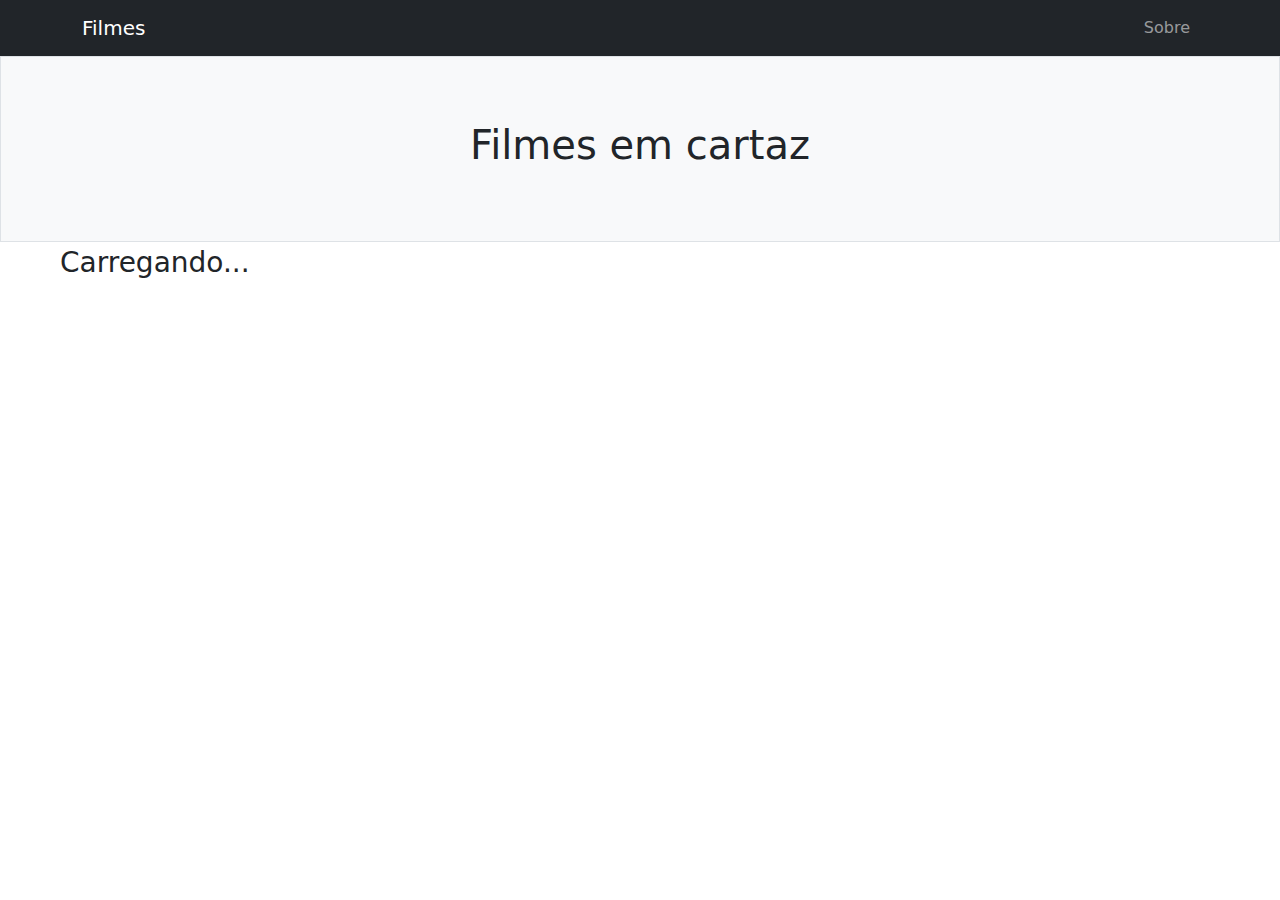
<file: index.html>
<!DOCTYPE html>
<html>
<head>
    <meta charset="UTF-8">
    <meta http-equiv="X-UA-Compatible" content="IE=edge">
    <meta name="viewport" content="width=device-width, initial-scale=1.0">
    <link rel="stylesheet" href="assets/css/bootstrap.css">
    <link rel="stylesheet" type="text/css" href="assets/css/style.css">
    <title>Filmes</title>
</head>
<body>
    <header>
        <nav class="navbar navbar-dark bg-dark navbar-expand-sm">
            <div class="container">
                <a href="index.html" class="navbar-brand">Filmes</a >
                <button class="navbar-toggler" data-bs-toggle="collapse" data-bs-target="#menu">
                    <span class="navbar-toggler-icon"></span>
                </button>
                <div class="collapse navbar-collapse justify-content-end" id="menu">
                    <ul class="navbar-nav">
                        <li class="nav-item"><a href="about.html" class="nav-link">Sobre</a></li>
                    </ul>
                </div>
            </div>
        </nav>
    </header>
    <main>
        <section>
            <div class="cartaz bg-light p-3 border">
                <h1 class="p-5 text-center">Filmes em cartaz</h1>
            </div>
        </section>
        <section class="container-fluid">
            <div class="row filmes px-5">
                
            </div>
        </section>
    </main>

<script src="https://code.jquery.com/jquery-3.6.1.js"></script>
<script src="assets/js/bootstrap.bundle.min.js"></script>
<script src="assets/js/script.js"></script>
</body>
</html>
</file>
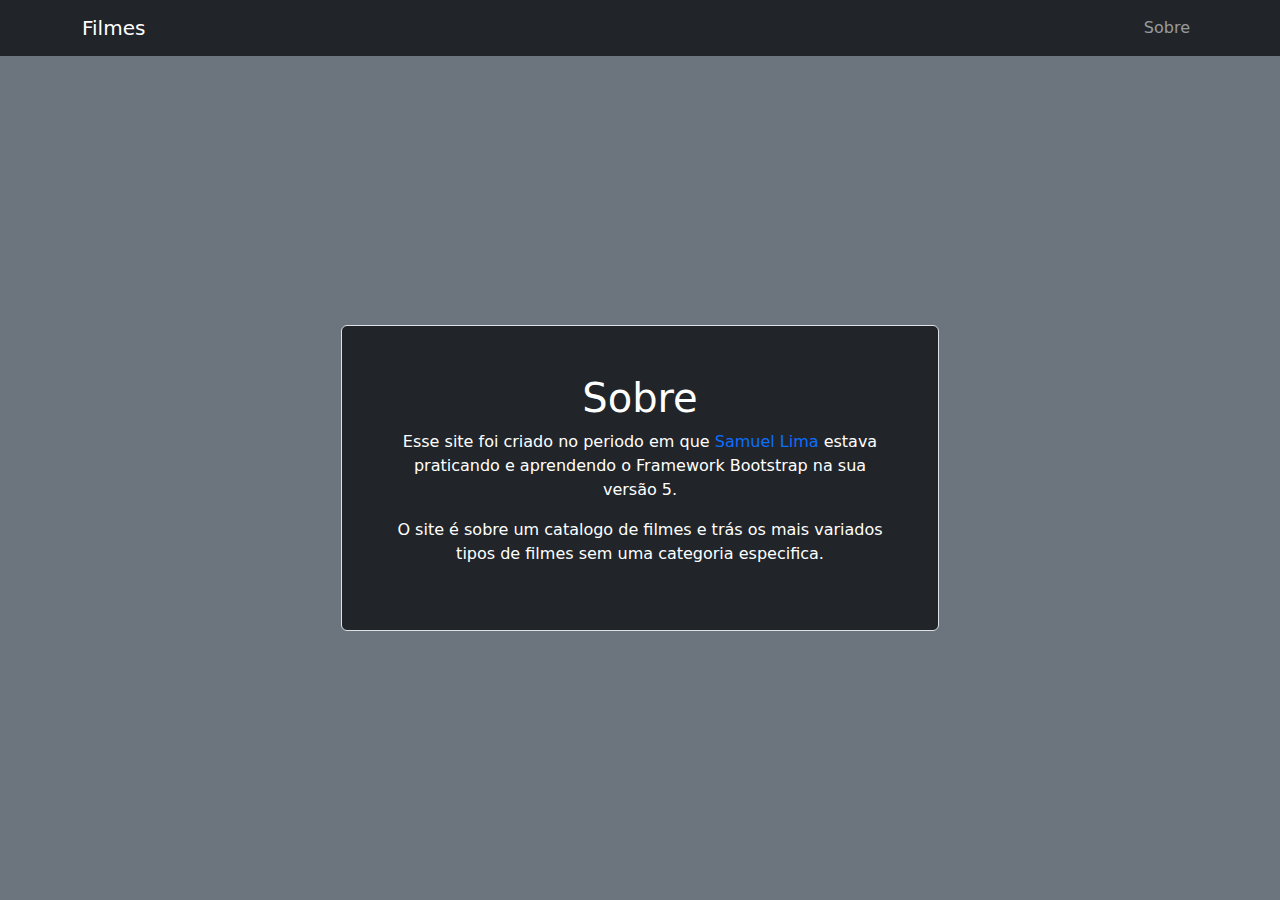
<file: about.html>
<!DOCTYPE html>
<html>
<head>
    <meta charset="UTF-8">
    <meta http-equiv="X-UA-Compatible" content="IE=edge">
    <meta name="viewport" content="width=device-width, initial-scale=1.0">
    <link rel="stylesheet" href="assets/css/bootstrap.css">
    <title>Sobre</title>
</head>
<body class="bg-secondary min-vh-100 d-flex flex-column">
    <header>
        <nav class="navbar navbar-dark bg-dark navbar-expand-sm">
            <div class="container">
                <a href="index.html" class="navbar-brand">Filmes</a>
                <button class="navbar-toggler" data-bs-toggle="collapse" data-bs-target="#menu">
                    <span class="navbar-toggler-icon"></span>
                </button>
                <div class="collapse navbar-collapse justify-content-end" id="menu">
                    <ul class="navbar-nav">
                        <li class="nav-item"><a href="about.html" class="nav-link">Sobre</a></li>
                    </ul>
                </div>
            </div>
        </nav>
    </header>
    <main class="m-auto">
        <section class="p-3">
           <div class="p-5 container text-center text-white bg-dark border rounded-2 d-flex justify-content-center align-items-center">
            <div style="max-width:500px;width:100%">
                <h1>Sobre</h1>
                <p>Esse site foi criado no periodo em que <a style="text-decoration: none;" class="text-primary" href="https://www.linkedin.com/in/samuel-lima-a22821243">Samuel Lima</a> estava praticando e aprendendo o Framework Bootstrap na sua versão 5.</p>
                <p>O site é sobre um catalogo de filmes e trás os mais variados tipos de filmes sem uma categoria especifica.</p>
            </div>
           </div>
        </section>
    </main>
<script src="assets/js/bootstrap.bundle.min.js"></script>
</body>
</html>
</file>
<file: assets/css/style.css>
.filme {
    background-color: #eee;
    font-size: 16px;
}
a {
    text-decoration: none;
}
</file>
